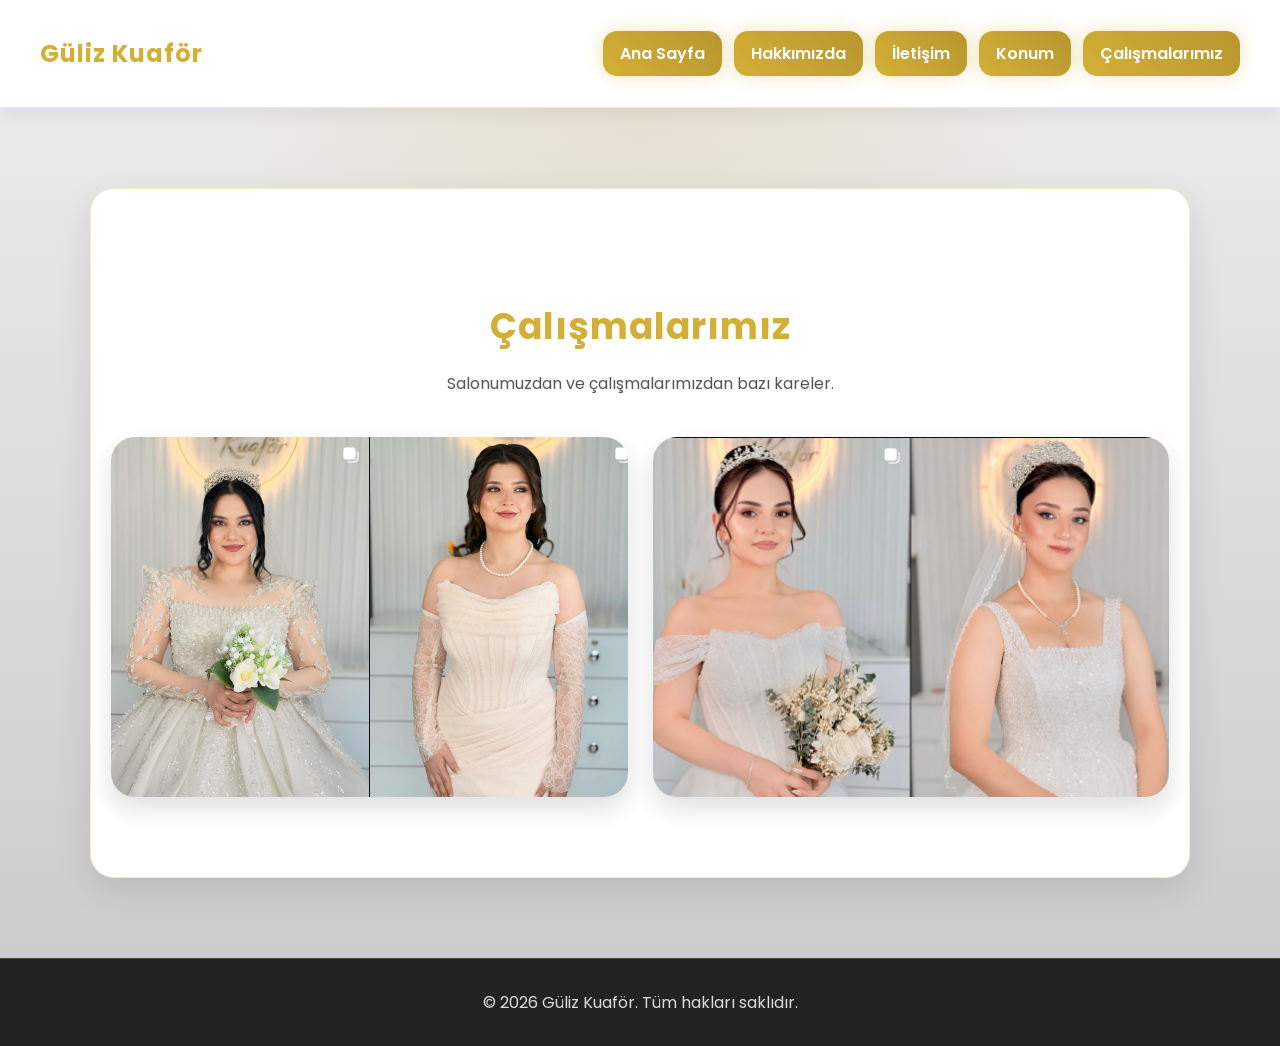
<file: calismalar.html>
<!DOCTYPE html>
<html>
<head>
  <meta charset="utf-8">
  <title>Çalışmalarımız | Güliz Kuaför</title>

  <link href="https://fonts.googleapis.com/css2?family=Poppins:wght@400;600;700&display=swap" rel="stylesheet">
  <link rel="stylesheet" href="./style.css">
</head>

<body>
  <header class="header">
    <h2>Güliz Kuaför</h2>

    <nav class="menu">
      <a href="index.html">Ana Sayfa</a>
      <a href="index.html#hakkimda">Hakkımızda</a>
      <a href="index.html#iletisim">İletişim</a>
      <a href="index.html#konum">Konum</a>
      <a href="calismalar.html">Çalışmalarımız</a>
    </nav>
  </header>

  <section class="calismalar-sayfasi">
    <h1>Çalışmalarımız</h1>
    <p>Salonumuzdan ve çalışmalarımızdan bazı kareler.</p>

    <div class="galeri">
      <img src="resim1.png" alt="Güliz Kuaför çalışma görseli">
      <img src="resim2.png" alt="Güliz Kuaför çalışma görseli">
    </div>
  </section>

  <footer class="footer">
    <p>© 2026 Güliz Kuaför. Tüm hakları saklıdır.</p>
  </footer>
</body>
</html>
</file>
<file: style.css>
html {
  scroll-behavior: smooth;
}

* {
  box-sizing: border-box;
}

body {
  margin: 0;
  font-family: 'Poppins', sans-serif;
  text-align: center;
  background:
    radial-gradient(circle at top, rgba(212,175,55,0.18), transparent 35%),
    linear-gradient(to bottom, #eeeeee, #c9c9c9);
  color: #222;
}

/* GENEL */
h1, h2, h3 {
  color: #d4af37;
  letter-spacing: 1px;
}

p {
  color: #333;
  line-height: 1.7;
}

section {
  max-width: 1000px;
  margin: 60px auto;
  padding: 90px 25px;
  background: #ffffff;
  border-radius: 24px;
  box-shadow: 0 12px 35px rgba(0,0,0,0.10);
  border: 1px solid rgba(212,175,55,0.22);
}

/* HEADER */
.header {
  position: sticky;
  top: 0;
  z-index: 1000;

  display: flex;
  justify-content: space-between;
  align-items: center;

  padding: 16px 40px;
  background: #ffffff;
  border-bottom: 1px solid rgba(212,175,55,0.25);
  box-shadow: 0 4px 20px rgba(0,0,0,0.08);
}

.logo {
  display: flex;
  align-items: center;
  gap: 12px;
}

.logo img {
  width: 45px;
  height: 45px;
  margin: 0;
  border-radius: 50%;
  object-fit: contain;
  padding: 5px;
  background: #f8f5f0;
  border: 1px solid rgba(212,175,55,0.35);
  box-shadow: 0 0 14px rgba(212,175,55,0.35);
}

.logo h2 {
  margin: 0;
  font-size: 22px;
  color: #d4af37;
}

/* MENÜ */
.menu {
  display: flex;
  gap: 12px;
  flex-wrap: wrap;
  justify-content: center;
}

.menu a {
  background: linear-gradient(45deg, #d4af37, #b8962e);
  color: white;
  padding: 10px 17px;
  border-radius: 14px;
  text-decoration: none;
  font-weight: 600;
  transition: 0.3s;
  box-shadow: 0 0 18px rgba(212,175,55,0.35);
}

.menu a:hover {
  transform: translateY(-2px);
  background: linear-gradient(45deg, #b8962e, #8f7324);
  box-shadow: 0 0 28px rgba(212,175,55,0.65);
}

/* HERO */
.hero {
  max-width: none;
  min-height: 85vh;
  margin: 0;
  border-radius: 0;
  box-shadow: none;
  border: none;

  display: flex;
  flex-direction: column;
  align-items: center;
  justify-content: center;
  gap: 18px;

  padding: 120px 20px 90px;

  background:
    radial-gradient(circle at top, rgba(212,175,55,0.24), transparent 32%),
    linear-gradient(180deg, #252525, #595959, #d1d1d1);
}

.hero-logo {
  width: 170px;
  max-width: 70%;
  margin: 0 0 8px;
  border-radius: 50%;
  box-shadow: 0 0 35px rgba(212,175,55,0.50);
}

.hero-badge {
  display: inline-block;
  padding: 10px 22px;
  border-radius: 999px;
  border: 1px solid rgba(212,175,55,0.55);
  color: #d4af37;
  background: rgba(212,175,55,0.10);
  font-size: 14px;
  letter-spacing: 1px;
}

.hero h1 {
  max-width: 900px;
  margin: 5px auto;
  font-size: 52px;
  line-height: 1.15;
  color: #f5f5f5;
}

.hero-desc {
  max-width: 750px;
  margin: 0 auto;
  font-size: 19px;
  color: #eeeeee;
}

.hero-buttons {
  display: flex;
  justify-content: center;
  gap: 16px;
  flex-wrap: wrap;
  margin-top: 10px;
}


.btn,
.whatsapp-btn,
.maps-btn,
.yol-btn {
  display: inline-block;
  padding: 13px 25px;
  border-radius: 999px;
  text-decoration: none;
  font-weight: 600;
  transition: 0.3s;
  border: none;
  cursor: pointer;
}

.btn.primary,
.whatsapp-btn,
.maps-btn,
.yol-btn {
  background: linear-gradient(45deg, #d4af37, #b8962e);
  color: white;
  box-shadow: 0 0 22px rgba(212,175,55,0.45);
}

.btn.primary:hover,
.whatsapp-btn:hover,
.maps-btn:hover,
.yol-btn:hover {
  transform: translateY(-3px);
  background: linear-gradient(45deg, #b8962e, #8f7324);
  box-shadow: 0 0 32px rgba(212,175,55,0.75);
}

.btn.secondary {
  color: #d4af37;
  border: 1px solid #d4af37;
  background: transparent;
}

.btn.secondary:hover {
  color: #111;
  background: #d4af37;
  box-shadow: 0 0 28px rgba(212,175,55,0.55);
  transform: translateY(-3px);
}


#hakkimda p {
  max-width: 750px;
  margin: auto;
  font-size: 18px;
}


#konum {
  max-width: 1100px;
}

#konum h2 {
  font-size: 34px;
  margin-bottom: 10px;
}

.konum-aciklama {
  color: #555;
  margin-bottom: 35px;
}

.konum-kutu {
  display: flex;
  gap: 25px;
  align-items: stretch;
}

.adres-karti {
  flex: 1;
  background: #f8f5f0;
  padding: 35px 25px;
  border-radius: 24px;
  border: 1px solid rgba(212,175,55,0.25);
  box-shadow: 0 10px 25px rgba(0,0,0,0.10);
  text-align: left;
  transition: 0.3s;
}

.adres-karti h3 {
  margin-top: 0;
  font-size: 24px;
  color: #d4af37;
}

.adres-karti p {
  color: #555;
}

.adres-karti:hover {
  transform: translateY(-6px);
  box-shadow: 0 18px 35px rgba(0,0,0,0.16);
}

.map-container {
  flex: 2;
  border-radius: 24px;
  overflow: hidden;
  border: 1px solid rgba(212,175,55,0.25);
  box-shadow: 0 10px 25px rgba(0,0,0,0.12);
  transition: 0.3s;
}

.map-container:hover {
  transform: translateY(-6px);
  box-shadow: 0 18px 35px rgba(0,0,0,0.16);
}

.map-container iframe {
  width: 100%;
  height: 420px;
  border: 0;
  display: block;
  filter: grayscale(8%) contrast(105%);
  transition: 0.3s;
}

.map-container:hover iframe {
  filter: grayscale(0%) contrast(110%);
}

/* WHATSAPP SABİT BUTON */
.whatsapp {
  position: fixed;
  right: 22px;
  bottom: 22px;
  z-index: 1000;

  width: 58px;
  height: 58px;
  border-radius: 50%;

  display: flex;
  align-items: center;
  justify-content: center;

  background: linear-gradient(45deg, #d4af37, #b8962e);
  color: white;
  font-size: 28px;
  text-decoration: none;

  box-shadow: 0 8px 25px rgba(0,0,0,0.25);
  transition: 0.3s;
}

.whatsapp:hover {
  transform: scale(1.1) translateY(-3px);
  box-shadow: 0 12px 35px rgba(212,175,55,0.65);
}

/* ÇALIŞMALAR SAYFASI */
.calismalar-sayfasi {
  max-width: 1100px;
  margin: 80px auto;
  padding: 80px 20px;
  text-align: center;
  background: white;
  border-radius: 24px;
  border: 1px solid rgba(212,175,55,0.25);
  box-shadow: 0 12px 35px rgba(0,0,0,0.10);
}

.calismalar-sayfasi h1 {
  font-size: 36px;
  margin-bottom: 15px;
}

.calismalar-sayfasi p {
  margin-bottom: 40px;
  color: #555;
}

.galeri {
  display: grid;
  grid-template-columns: repeat(2, 1fr);
  gap: 25px;
}

.galeri img {
  width: 100%;
  height: 360px;
  object-fit: cover;
  border-radius: 24px;
  margin: 0;
  box-shadow: 0 12px 25px rgba(0,0,0,0.12);
  transition: 0.3s;
}

.galeri img:hover {
  transform: scale(1.04);
}

/* FOOTER */
.footer {
  padding: 30px 20px;
  background: #222;
  border-top: 1px solid rgba(212,175,55,0.25);
}

.footer p {
  margin: 0;
  color: #ddd;
}

/* MOBİL */
@media (max-width: 768px) {
  .header {
    flex-direction: column;
    gap: 15px;
    padding: 16px 20px;
  }

  .menu a {
    padding: 9px 14px;
    font-size: 14px;
  }

  .hero h1 {
    font-size: 36px;
  }

  .hero-desc {
    font-size: 16px;
  }

  section {
    margin: 35px 15px;
    padding: 65px 18px;
  }

  .konum-kutu {
    flex-direction: column;
  }

  .adres-karti {
    text-align: center;
  }

  .map-container iframe {
    height: 320px;
  }

  .galeri {
    grid-template-columns: 1fr;
  }
}
/* RANDEVU */
.randevu {
  background:
    radial-gradient(circle at bottom, rgba(212,175,55,0.16), transparent 45%),
    #ffffff;
}

.randevu p {
  max-width: 650px;
  margin: 0 auto 35px;
}

.randevu-form {
  max-width: 650px;
  margin: 35px auto 0;
  display: grid;
  gap: 16px;
}

.randevu-form input,
.randevu-form select,
.randevu-form textarea {
  width: 100%;
  padding: 15px 18px;
  border-radius: 16px;
  border: 1px solid rgba(212,175,55,0.35);
  font-family: 'Poppins', sans-serif;
  font-size: 15px;
  outline: none;
  background: #f8f5f0;
}

.randevu-form textarea {
  min-height: 120px;
  resize: vertical;
}

.randevu-form input:focus,
.randevu-form select:focus,
.randevu-form textarea:focus {
  border-color: #d4af37;
  box-shadow: 0 0 18px rgba(212,175,55,0.28);
}

.randevu-form button {
  padding: 15px 25px;
  border-radius: 999px;
  border: none;
  cursor: pointer;
  font-family: 'Poppins', sans-serif;
  font-size: 16px;
  font-weight: 600;
  background: linear-gradient(45deg, #d4af37, #b8962e);
  color: white;
  box-shadow: 0 0 24px rgba(212,175,55,0.45);
  transition: 0.3s;
}

.randevu-form button:hover {
  transform: translateY(-3px);
  box-shadow: 0 0 35px rgba(212,175,55,0.75);
}
.randevu-uyari {
  max-width: 650px;
  margin: 20px auto;
  padding: 14px 18px;
  border-radius: 16px;
  background: rgba(212,175,55,0.12);
  border: 1px solid rgba(212,175,55,0.35);
  color: #555;
  font-size: 14px;
}
/* AVANTAJLAR */
.avantaj-aciklama {
  max-width: 650px;
  margin: 0 auto 35px;
}

.avantaj-kartlari {
  display: grid;
  grid-template-columns: repeat(3, 1fr);
  gap: 22px;
  margin-top: 35px;
}

.avantaj-kart {
  background: #f8f5f0;
  padding: 35px 22px;
  border-radius: 24px;
  border: 1px solid rgba(212,175,55,0.25);
  box-shadow: 0 10px 25px rgba(0,0,0,0.08);
  transition: 0.3s;
}

.avantaj-kart:hover {
  transform: translateY(-8px);
  box-shadow: 0 18px 35px rgba(212,175,55,0.25);
}

.avantaj-kart i {
  font-size: 34px;
  color: #d4af37;
  margin-bottom: 15px;
}

.avantaj-kart h3 {
  margin-bottom: 12px;
}

@media (max-width: 768px) {
  .avantaj-kartlari {
    grid-template-columns: 1fr;
  }
}
</file>
